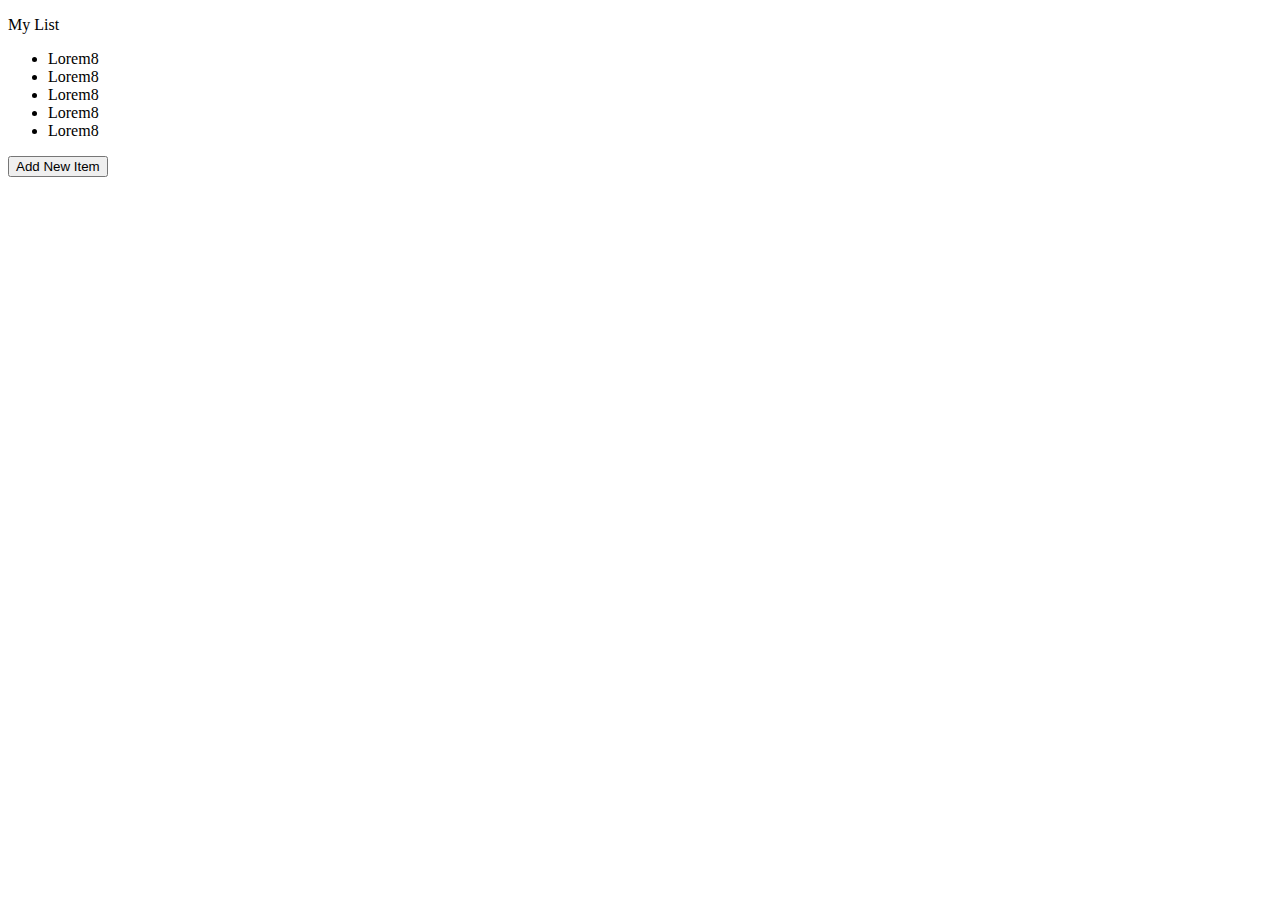
<file: index.html>
<!DOCTYPE html>
<html lang="en">
<head>
    <meta charset="UTF-8">
    <meta http-equiv="X-UA-Compatible" content="IE=edge">
    <meta name="viewport" content="width=device-width, initial-scale=1.0">
    <title>Js Practice</title>
</head>
<body>
    <p>My List</p>
    <ul id="myList">
        <li class="item">Lorem8</li>
        <li class="item">Lorem8</li>
        <li class="item">Lorem8</li>
        <li class="item">Lorem8</li>
        <li class="item">Lorem8</li>
    </ul>
    <button id="addNew">Add New Item</button>

    <script>
        // var items = document.getElementsByClassName('item');
        // for(let i = 0; i < items.length; i++){
        //     var item = items[i]
        //     item.addEventListener('click', function(event){
        //         event.target.parentNode.removeChild(event.target);
        //     })
        // }
        // document.getElementById('addNew').addEventListener('click', function(event){
        //     var itemParent = document.getElementById('myList');
        //     var newItem = document.createElement('li');
        //     newItem.innerText = 'Brand New Item';
        //     itemParent.appendChild(newItem);
        // })
        // document.getElementById('myList').addEventListener('click', function(event){
        //     event.target.parentNode.removeChild(event.target);
        // })
        function evenify_all(nums){
            for(i = 0; i < nums.length; i++){
                const num = nums[i]
                if(num % 2 == 0){
                    console.log(num, ': is even number');
                }
                else{
                    console.log(num*2, ':is odd number');
                }
            }
        }

        var nums = [5, 10, 3, 8, 13, 15, 18]
        evenify_all(nums);

        var friends_age = [12, 18, 13, 8, 15, 20, 23]
        evenify_all(friends_age);
    </script>
    
</body>
</html>
</file>
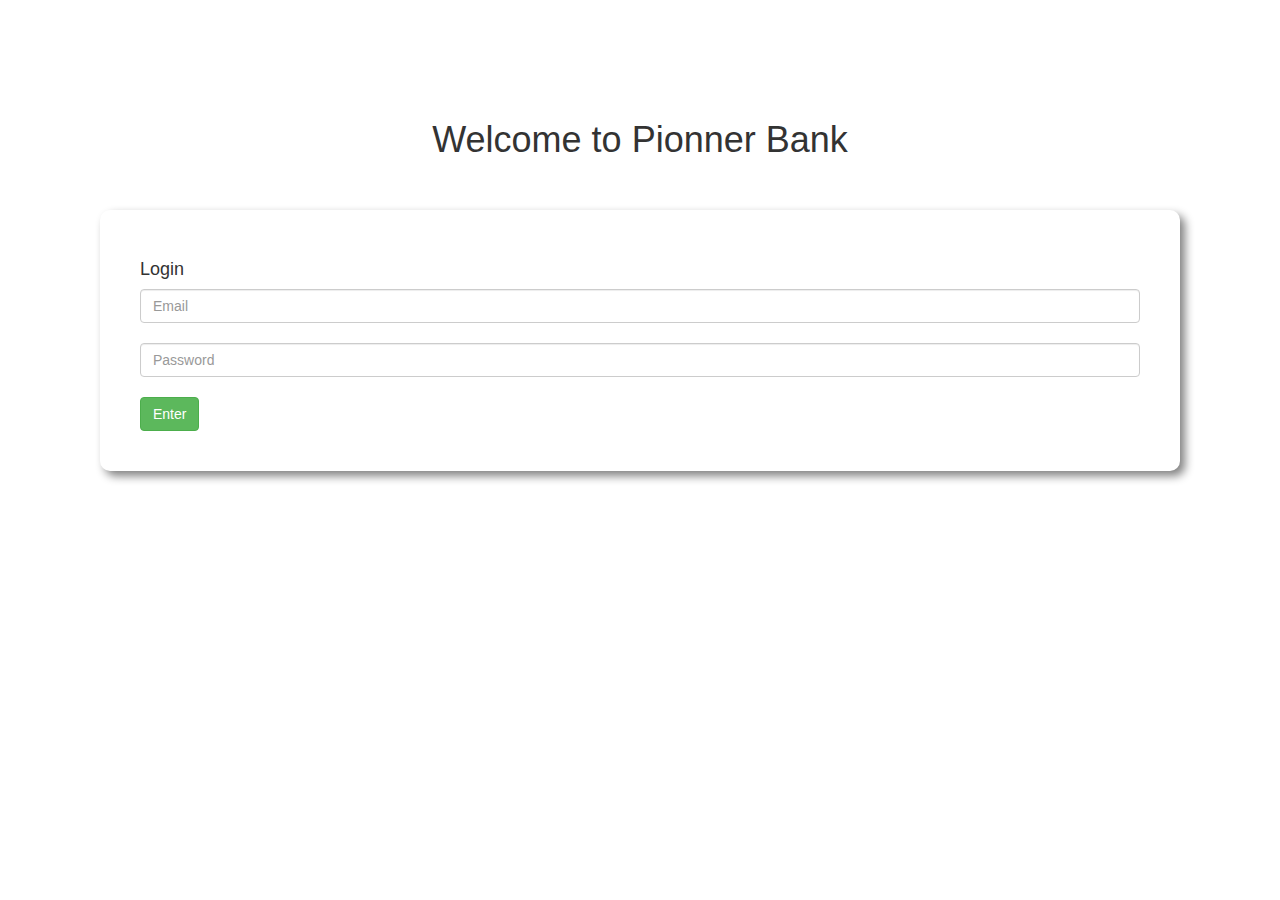
<file: bank.html>
<!DOCTYPE html>
<html lang="en">
<head>
    <meta charset="UTF-8">
    <meta http-equiv="X-UA-Compatible" content="IE=edge">
    <meta name="viewport" content="width=device-width, initial-scale=1.0">
    <title>Pionner Bank</title>
    <link rel="stylesheet" href="https://cdn.jsdelivr.net/npm/bootstrap@3.3.7/dist/css/bootstrap.min.css" integrity="sha384-BVYiiSIFeK1dGmJRAkycuHAHRg32OmUcww7on3RYdg4Va+PmSTsz/K68vbdEjh4u" crossorigin="anonymous">
    <link rel="stylesheet" href="style.css">
</head>
<body>
    <div id="login-area">
        <h1 class="text-center">Welcome to Pionner Bank</h1>
        <div class="submit-area">
            <h4>Login</h4>
            <input type="text" class="form-control" placeholder="Email">
            <br>
            <input type="password" class="form-control" placeholder="Password">
            <br>
            <button id="login" class="btn btn-success">Enter</button>
        </div>
    </div>
    <div id="transaction-area">
        <div class="row">
            <div class="col-md-4">
                <div class="deposit status">
                    <h5>Deposit</h5>
                    <h2>$<span id="currentDeposit">00</span></h2>
                </div>
            </div>
            <div class="col-md-4">
                <div class="withdraw status">
                    <h5>Withdraw</h5>
                    <h2>$<span id="currentWithdraw">00</span></h2>
                </div>
            </div>
            <div class="col-md-4 ">
                <div class="balance status">
                    <h5>Balance</h5>
                    <h2>$<span id="currentBalance">1290</span></h2>
                </div>
            </div>
        </div>
        <div class="row">
            <div class="col-md-6">
               <div class="submit-area">
                    <h4>Deposit</h4>
                    <input id="depositAmount" type="text" class="form-control" placeholder="$ amount you want to deposit">
                    <br>
                    <button id="addDeposit" class="btn btn-success">Deposit</button>
               </div>
            </div>
            <div class="col-md-6">
                <div class="submit-area">
                    <h4>Withdraw</h4>
                    <input id="withdrawAmount" type="text" class="form-control" placeholder="$ amount you want to withdraw">
                    <br>
                    <button id="addWithdraw" class="btn btn-success">Withdraw</button></div>
                </div>
            </div>
                
        </div>
    </div>
    <script>
        //login button evenhandler
        const loginBtn = document.getElementById('login');
        loginBtn.addEventListener('click', function(){
            const loginArea = document.getElementById('login-area');
            loginArea.style.display = 'none';
            const transactionArea = document.getElementById('transaction-area');
            transactionArea.style.display = 'block'; 
        })

        //deposit button eventhandler

        const depositBtn = document.getElementById('addDeposit');
        depositBtn.addEventListener("click", function(){
            const depositNumber = getInputNumber("depositAmount");

            // const depositAmount = document.getElementById("depositAmount").value;
            // const depositNumber = parseFloat(depositAmount);

            // const currentDeposit = document.getElementById("currentDeposit").innerText;
            // const currentDepositNumber = parseFloat(currentDeposit);
            // const totalDeposit = depositNumber + currentDepositNumber;
            // console.log(totalDeposit);
           // document.getElementById("currentDeposit").innerText = totalDeposit;

            updateSpanText("currentDeposit", depositNumber)
            updateSpanText("currentBalance", depositNumber);

            // document.getElementById("depositAmount").value ="";
        })


         //withdraw button eventhandler

         const withdrawBtn = document.getElementById("addWithdraw");
         withdrawBtn.addEventListener("click", function(){
           const withdrawNumber = getInputNumber("withdrawAmount");
           updateSpanText('currentWithdraw', withdrawNumber);
           updateSpanText('currentBalance', -1 * withdrawNumber);
           
         })

         function getInputNumber(id){
            const amount = document.getElementById(id).value;
            const amountNumber = parseFloat(amount);
            document.getElementById(id).value ="";
            return amountNumber;

         }

        function updateSpanText(id, depositNumber){
            const currentBalance = document.getElementById(id).innerText;
            const currentBalanceNumber = parseFloat(currentBalance);
            const totalBalance = depositNumber + currentBalanceNumber;
            document.getElementById(id).innerText = totalBalance;

        }


    </script>
</body>
</html>
</file>
<file: style.css>
body{
    padding: 100px;
}
.submit-area{
    margin-top: 50px;
    padding: 40px;
    border-radius: 10px;
    box-shadow: 5px 5px 10px gray;
}
#transaction-area{
    display: none;
}

.status{
    margin: 0 20px;
    color: #fff;
    padding: 40px;
    border-radius: 10px;
}

.deposit{
    background-color: slateblue;
}
.withdraw{
    background-color: lightsalmon;
}
.balance{
    background-color: orange;
}
</file>
